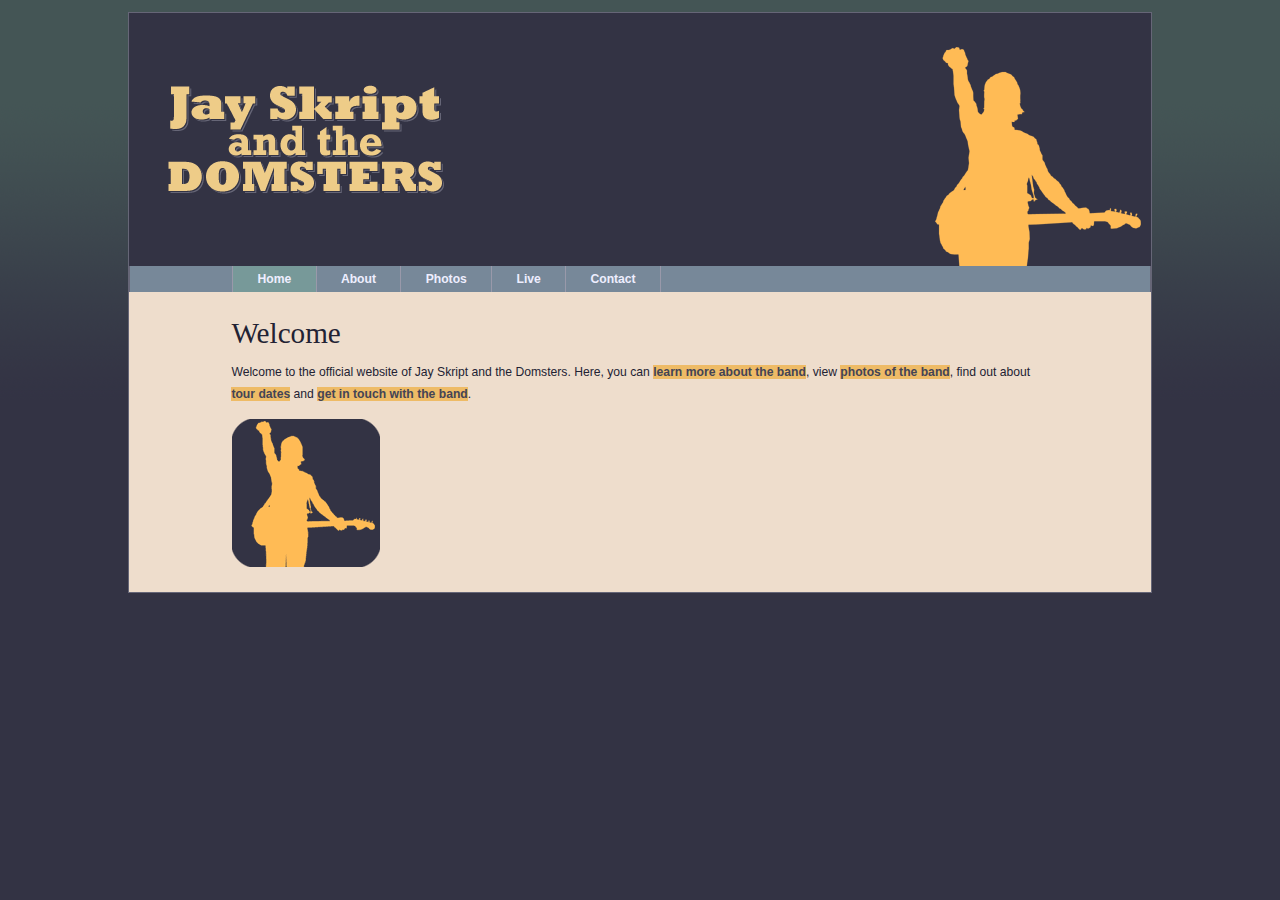
<file: index.html>
<!DOCTYPE html>
<html lang="en">
<head>
    <meta charset="UTF-8">
    <title>Jay Skript and the Domsters</title>
    <link rel="stylesheet" href="css/basic.css" media="screen">
    <script src="scripts/modernizr-1.7.js"></script>
</head>
<body>
<header>
    <img src="images/logo.gif" alt="音乐团队的Logo">
    <nav>
        <ul>
            <li><a href="index.html">Home</a></li>
            <li><a href="about.html">About</a></li>
            <li><a href="photos.html">Photos</a></li>
            <li><a href="live.html">Live</a></li>
            <li><a href="contact.html">Contact</a></li>
        </ul>
    </nav>
</header>
<article>
    <h1>Welcome</h1>
    <p id="intro">Welcome to the official website of Jay Skript and the Domsters. Here, you can
        <a href="about.html">learn more about the band</a>, view
        <a href="photos.html">photos of the band</a>, find out about
        <a href="live.html">tour dates</a> and
        <a href="contact.html">get in touch with the band</a>.
    </p>
</article>
<script src="scripts/global.min.js"></script>
</body>
</html>
</file>
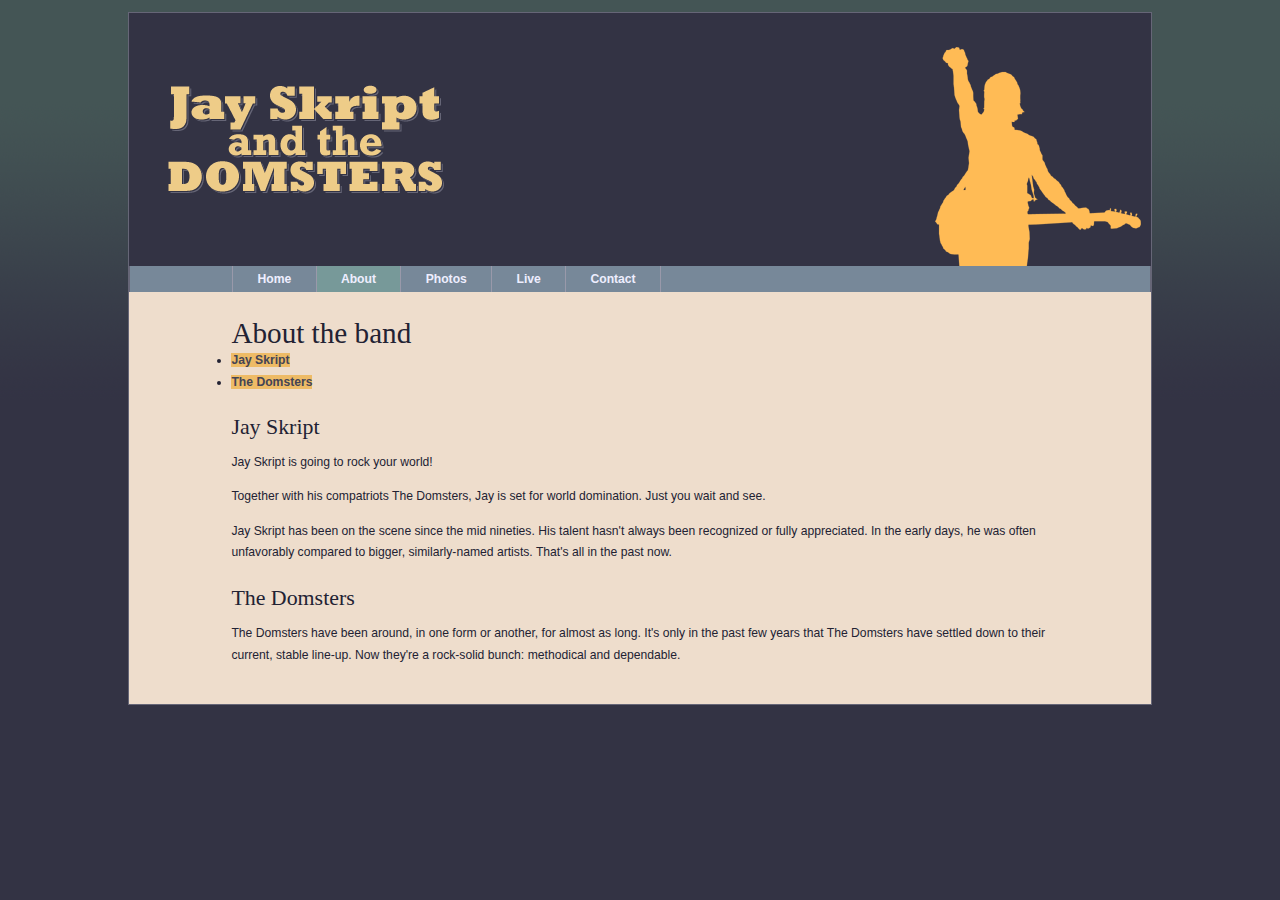
<file: about.html>
<!DOCTYPE html>
<html lang="en">
<head>
    <meta charset="UTF-8">
    <title>Jay Skript and the Domsters</title>
    <link rel="stylesheet" href="css/basic.css" media="screen">
    <script src="scripts/modernizr-1.7.js"></script>
</head>
<body>
<header>
    <img src="images/logo.gif" alt="音乐团队的Logo">
    <nav>
        <ul>
            <li><a href="index.html">Home</a></li>
            <li><a href="about.html">About</a></li>
            <li><a href="photos.html">Photos</a></li>
            <li><a href="live.html">Live</a></li>
            <li><a href="contact.html">Contact</a></li>
        </ul>
    </nav>
</header>
<article>
    <h1>About the band</h1>
    <nav>
        <ul>
            <li><a href="#jay">Jay Skript</a></li>
            <li><a href="#domsters">The Domsters</a></li>
        </ul>
    </nav>
    <section id="jay">
        <h2>Jay Skript</h2>
        <p>Jay Skript is going to rock your world!</p>
        <p>Together with his compatriots The Domsters,
            Jay is set for world domination. Just you wait and see.</p>
        <p>Jay Skript has been on the scene since the mid nineties.
            His talent hasn't always been recognized or fully appreciated.
            In the early days, he was often unfavorably compared to bigger,
            similarly-named artists. That's all in the past now.</p>
    </section>
    <section id="domsters">
        <h2>The Domsters</h2>
        <p>The Domsters have been around, in one form or another,
            for almost as long. It's only in the past few years that The Domsters
            have settled down to their current, stable line-up.
            Now they're a rock-solid bunch: methodical and dependable.</p>
    </section>
</article>
<script src="scripts/global.min.js"></script>
</body>
</html>
</file>
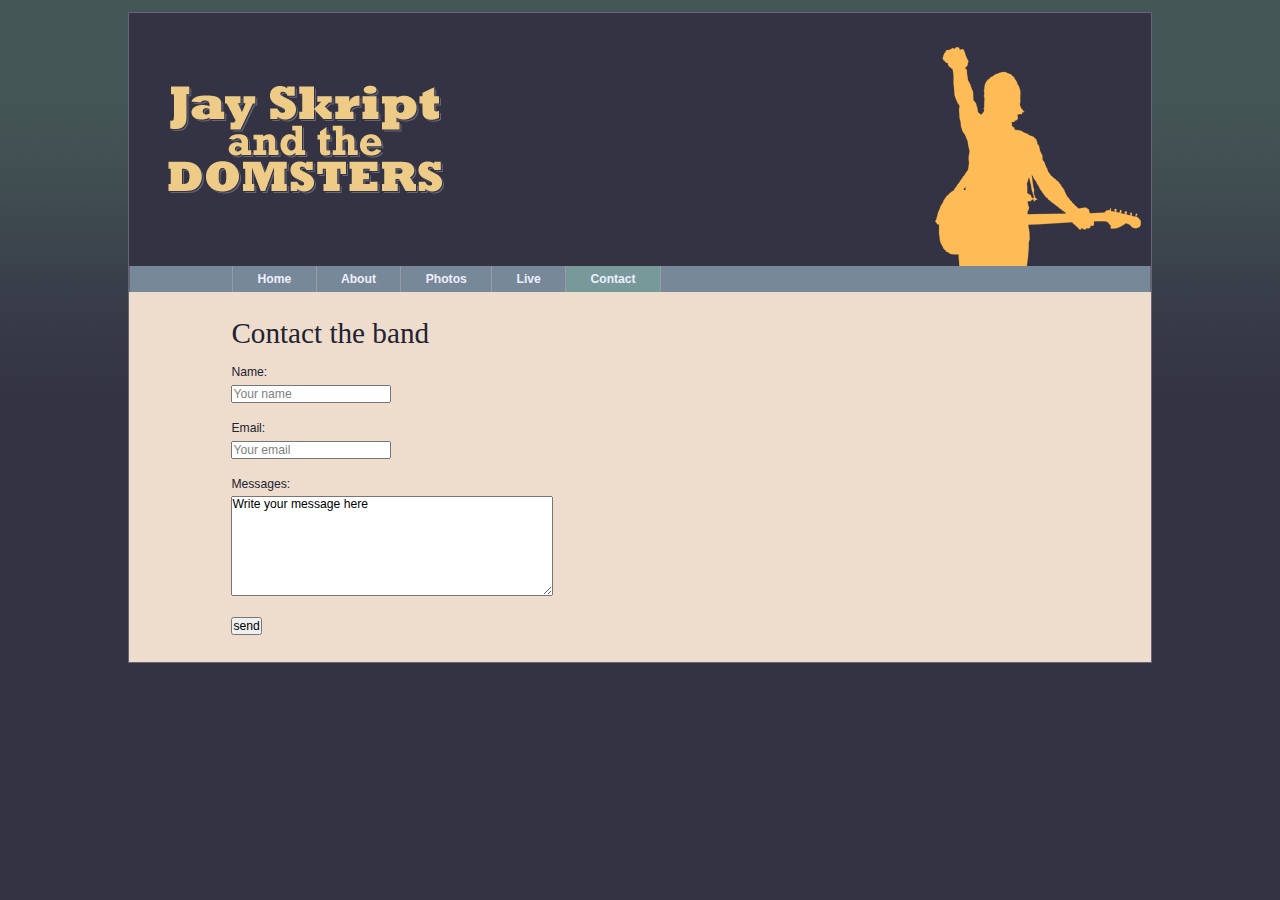
<file: contact.html>
<!DOCTYPE html>
<html lang="en">
<head>
    <meta charset="UTF-8">
    <title>Jay Skript and the Domsters</title>
    <link rel="stylesheet" href="css/basic.css" media="screen">
    <script src="scripts/modernizr-1.7.js"></script>
</head>
<body>
<header>
    <img src="images/logo.gif" alt="音乐团队的Logo">
    <nav>
        <ul>
            <li><a href="index.html">Home</a></li>
            <li><a href="about.html">About</a></li>
            <li><a href="photos.html">Photos</a></li>
            <li><a href="live.html">Live</a></li>
            <li><a href="contact.html">Contact</a></li>
        </ul>
    </nav>
</header>
<article>
    <h1>Contact the band</h1>
    <form method="post" action="submit.html">
    <fieldset>
        <p>
            <label for="name">Name:</label>
            <input type="text" id="name" placeholder="Your name" required="required" />
        </p>
        <p>
            <label for="email">Email:</label>
            <input type="email" id="email" placeholder="Your email" required="required" />
        </p>
        <p>
            <label for="message">Messages:</label>
            <textarea cols="45" rows="7" id="message" name="message"
                      required="required" placeholder="Write your message here"></textarea>
        </p>
        <input type="submit" value="send" />
    </fieldset>
    </form>
</article>
<script src="scripts/global.min.js"></script>
</body>
</html>
</file>
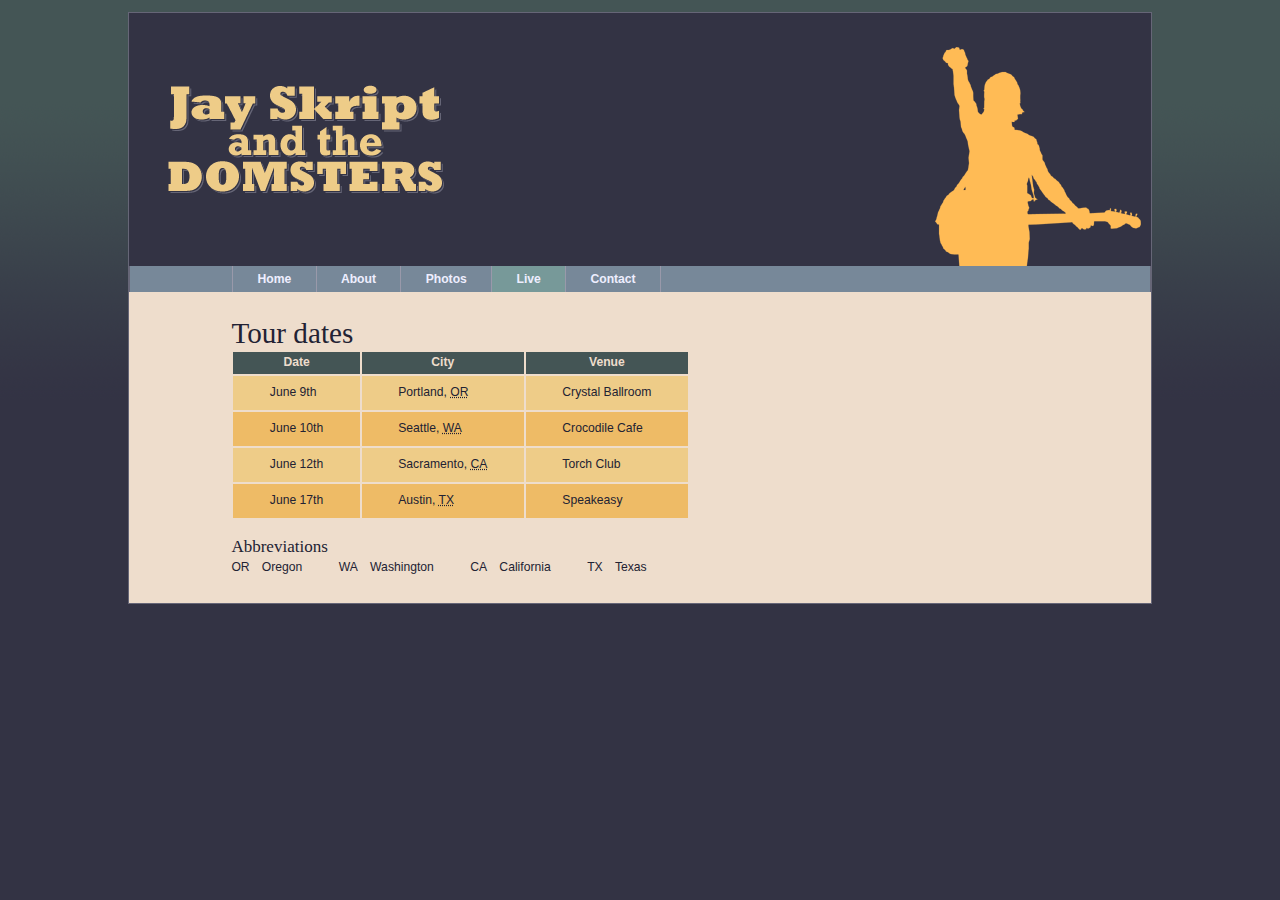
<file: live.html>
<!DOCTYPE html>
<html lang="en">
<head>
    <meta charset="UTF-8">
    <title>Jay Skript And The Domsters: Tour dates</title>
    <link rel="stylesheet" href="css/basic.css" media="screen">
    <script src="scripts/modernizr-1.7.js"></script>
</head>
<body>
<header>
    <img src="images/logo.gif" alt="Jay Skript and the Domsters" />
    <nav>
        <ul>
            <li><a href="index.html">Home</a></li>
            <li><a href="about.html">About</a></li>
            <li><a href="photos.html">Photos</a></li>
            <li><a href="live.html">Live</a></li>
            <li><a href="contact.html">Contact</a></li>
        </ul>
    </nav>
</header>
<article>
    <h1>Tour dates</h1>
    <table summary="when and where you can see the band">
        <thead>
        <tr>
            <th>Date</th>
            <th>City</th>
            <th>Venue</th>
        </tr>
        </thead>
        <tbody>
        <tr>
            <td>June 9th</td>
            <td>Portland, <abbr title="Oregon">OR</abbr></td>
            <td>Crystal Ballroom</td>
        </tr>
        <tr>
            <td>June 10th</td>
            <td>Seattle, <abbr title="Washington">WA</abbr></td>
            <td>Crocodile Cafe</td>
        </tr>
        <tr>
            <td>June 12th</td>
            <td>Sacramento, <abbr title="California">CA</abbr></td>
            <td>Torch Club</td>
        </tr>
        <tr>
            <td>June 17th</td>
            <td>Austin, <abbr title="Texas">TX</abbr></td>
            <td>Speakeasy</td>
        </tr>
        </tbody>
    </table>
</article>
<script src="scripts/global.min.js"></script>
</body>
</html>
</file>
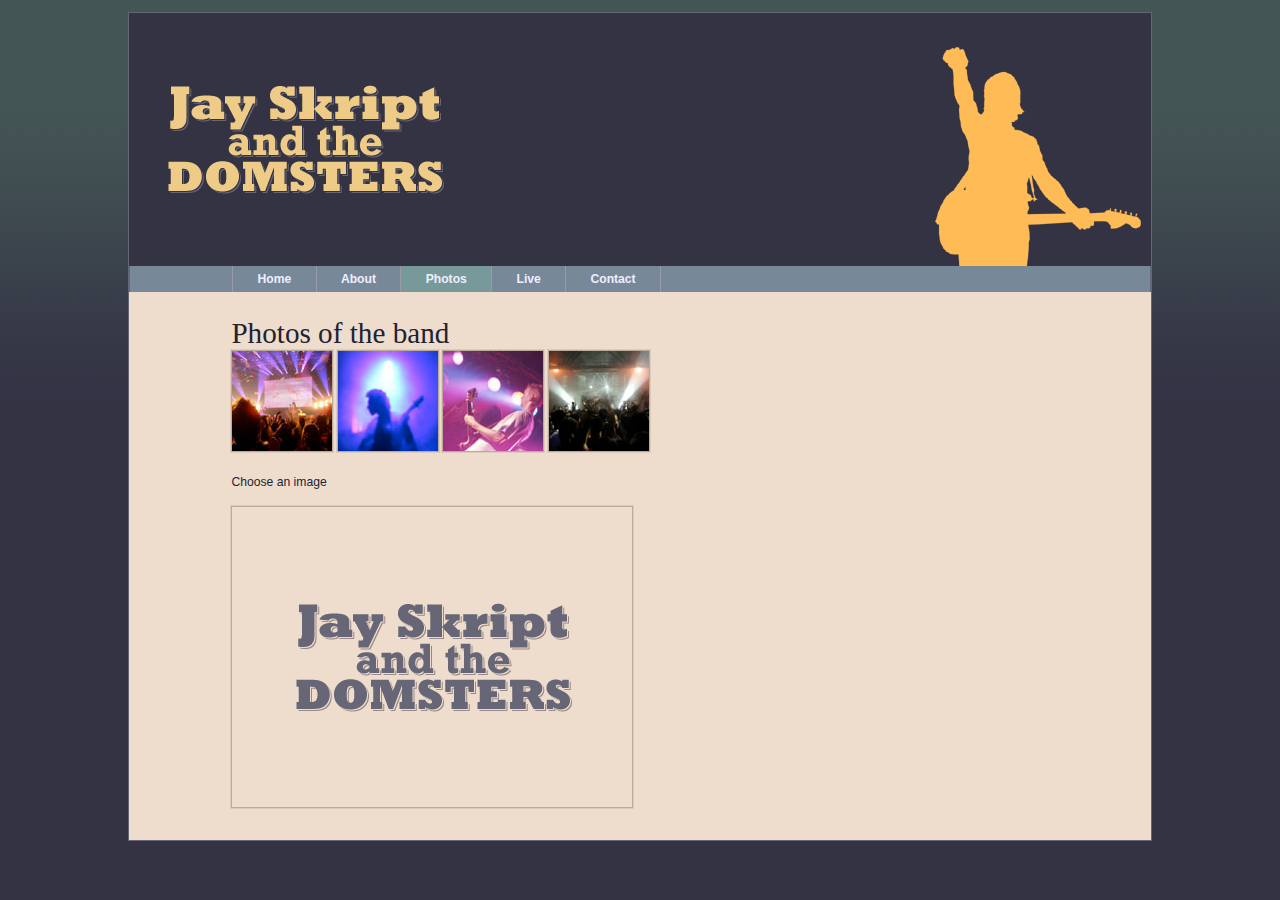
<file: photos.html>
<!DOCTYPE html>
<html lang="en">
<head>
    <meta charset="UTF-8">
    <title>Jay Skript And The Domsters: Photos</title>
    <script src="scripts/modernizr-1.7.js"></script>
    <link rel="stylesheet" media="screen" href="css/basic.css" />
</head>
<body>
<header>
    <img src="images/logo.gif" alt="Jay Skript and the Domsters" />
    <nav>
        <ul>
            <li><a href="index.html">Home</a></li>
            <li><a href="about.html">About</a></li>
            <li><a href="photos.html">Photos</a></li>
            <li><a href="live.html">Live</a></li>
            <li><a href="contact.html">Contact</a></li>
        </ul>
    </nav>
</header>
<article>
    <h1>Photos of the band</h1>
    <ul id="imagegallery">
        <li>
            <a href="images/photos/concert.jpg" title="The crowd goes wild">
                <img src="images/photos/thumbnail_concert.jpg" alt="the band in concert" />
            </a>
        </li>
        <li>
            <a href="images/photos/bassist.jpg" title="An atmospheric moment">
                <img src="images/photos/thumbnail_bassist.jpg" alt="the bassist" />
            </a>
        </li>
        <li>
            <a href="images/photos/guitarist.jpg" title="Rocking out">
                <img src="images/photos/thumbnail_guitarist.jpg" alt="the guitarist" />
            </a>
        </li>
        <li>
            <a href="images/photos/crowd.jpg" title="Encore! Encore!">
                <img src="images/photos/thumbnail_crowd.jpg" alt="the audience" />
            </a>
        </li>
    </ul>
</article>
<script src="scripts/global.min.js"></script>
</body>
</html>
</file>
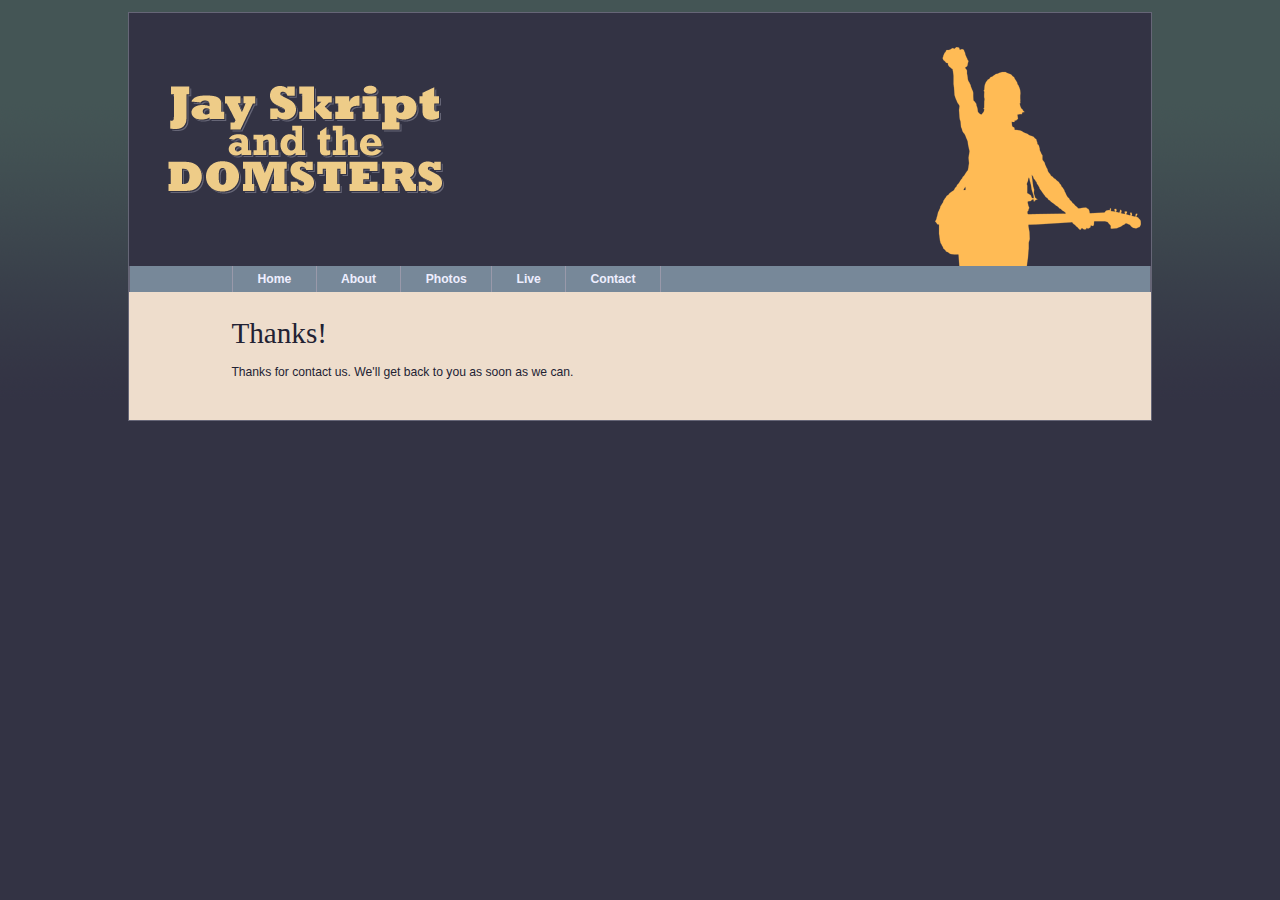
<file: submit.html>
<!DOCTYPE html>
<html lang="en">
<head>
    <meta charset="UTF-8">
    <title>Jay Skript and the Domsters</title>
    <link rel="stylesheet" href="css/basic.css" media="screen">
    <script src="scripts/modernizr-1.7.js"></script>
</head>
<body>
<header>
    <img src="images/logo.gif" alt="音乐团队的Logo">
    <nav>
        <ul>
            <li><a href="index.html">Home</a></li>
            <li><a href="about.html">About</a></li>
            <li><a href="photos.html">Photos</a></li>
            <li><a href="live.html">Live</a></li>
            <li><a href="contact.html">Contact</a></li>
        </ul>
    </nav>
</header>
<article>
    <h1>Thanks!</h1>
    <p>Thanks for contact us. We'll get back to you as soon as we can.</p>
</article>
<script src="scripts/global.min.js"></script>
</body>
</html>
</file>
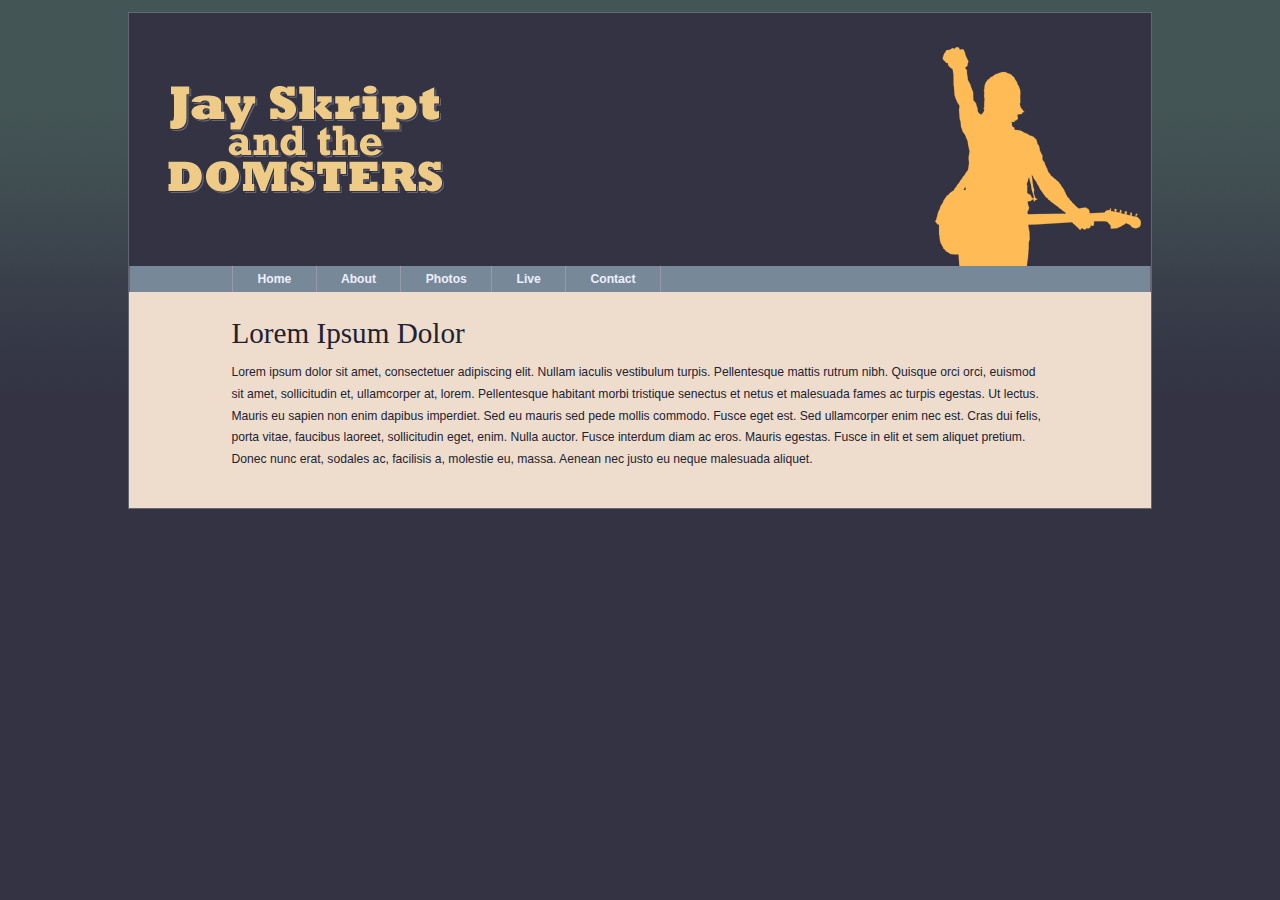
<file: template.html>
<!DOCTYPE html>
<html lang="en">
<head>
    <meta charset="UTF-8">
    <title>Jay Skript and the Domsters</title>
    <link rel="stylesheet" href="css/basic.css" media="screen">
    <script src="scripts/modernizr-1.7.js"></script>
</head>
<body>
    <header>
        <img src="images/logo.gif" alt="音乐团队的Logo">
        <nav>
            <ul>
                <li><a href="index.html">Home</a></li>
                <li><a href="about.html">About</a></li>
                <li><a href="photos.html">Photos</a></li>
                <li><a href="live.html">Live</a></li>
                <li><a href="contact.html">Contact</a></li>
            </ul>
        </nav>
    </header>
    <article>
        <h1>Lorem Ipsum Dolor</h1>
        <p>Lorem ipsum dolor sit amet, consectetuer adipiscing elit.
            Nullam iaculis vestibulum turpis. Pellentesque mattis rutrum
            nibh. Quisque orci orci, euismod sit amet, sollicitudin et,
            ullamcorper at, lorem.
            Pellentesque habitant morbi tristique senectus et netus
            et malesuada fames ac turpis egestas.
            Ut lectus. Mauris eu sapien non enim dapibus imperdiet.
            Sed eu mauris sed pede mollis commodo.
            Fusce eget est. Sed ullamcorper enim nec est.
            Cras dui felis, porta vitae, faucibus laoreet, sollicitudin eget,
            enim. Nulla auctor. Fusce interdum diam ac eros.
            Mauris egestas. Fusce in elit et sem aliquet pretium.
            Donec nunc erat, sodales ac, facilisis a, molestie eu, massa.
            Aenean nec justo eu neque malesuada aliquet.</p>
    </article>
    <script src="scripts/global.min.js"></script>
</body>
</html>
</file>
<file: css/basic.css>
@import url(color.css);
@import url(layout.css);
@import url(typography.css);
</file>
